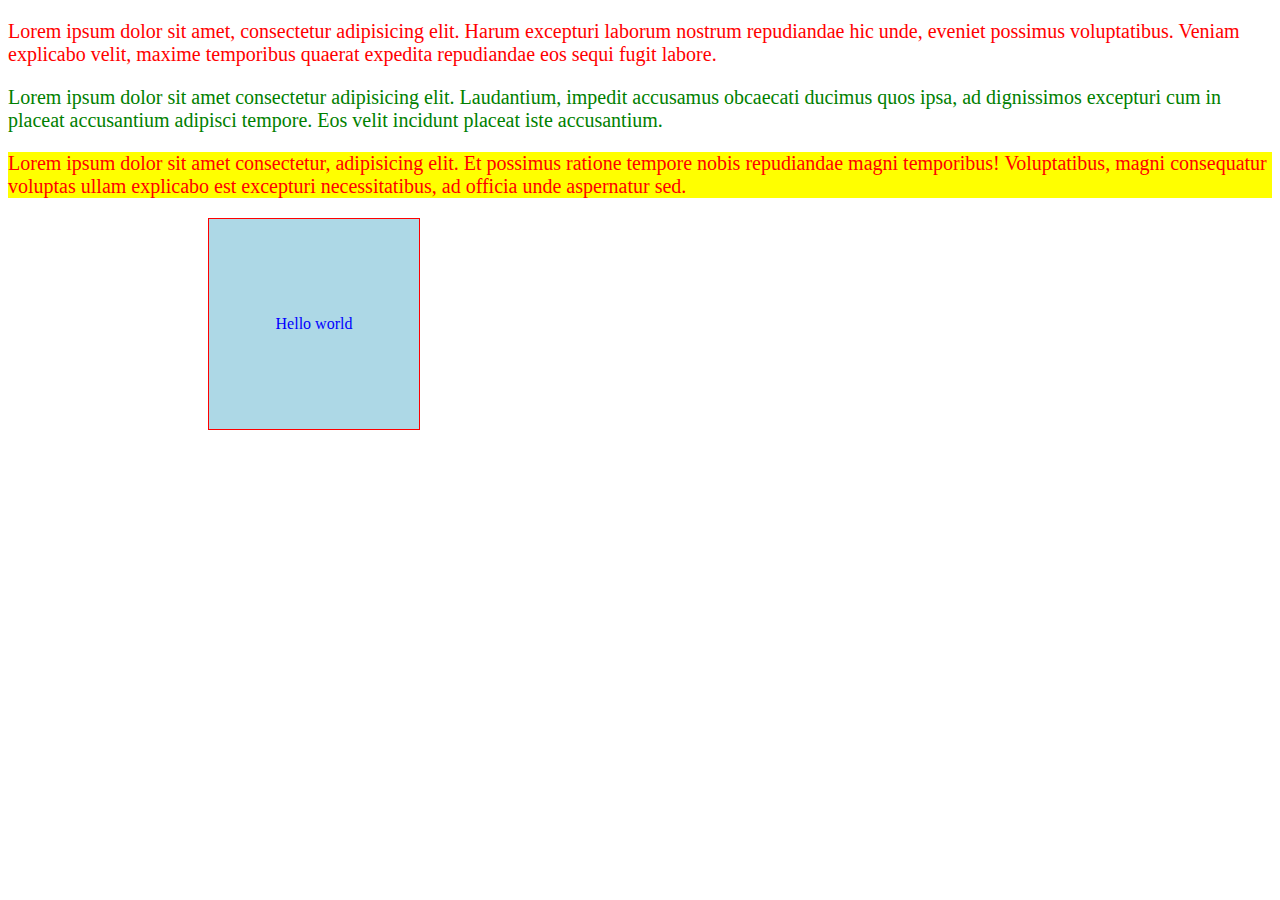
<file: index.html>
<!DOCTYPE html>
<html lang="en">
<head>
    <meta charset="UTF-8">
    <meta name="viewport" content="width=device-width, initial-scale=1.0">
    <title>CSS Selectors</title>
    
</head>
<link rel="stylesheet" href="./style.css">
<body>
    <style>
        p{
            color: red;
        }
        div{
            color: blue;
        }
    </style>
    <p style="color:red;"> Lorem ipsum dolor sit amet,
         consectetur adipisicing elit.
          Harum excepturi laborum nostrum repudiandae hic unde, eveniet possimus voluptatibus. Veniam explicabo velit,
         maxime temporibus quaerat expedita repudiandae eos sequi fugit labore.</p>
         <!-- Above is inline style example -->
    <p class="jk">Lorem ipsum dolor sit amet consectetur adipisicing elit.
         Laudantium, impedit accusamus obcaecati ducimus quos ipsa, 
         ad dignissimos excepturi cum in placeat accusantium adipisci tempore. 
         Eos velit incidunt placeat iste accusantium.</p>
         <p id="jk1">Lorem ipsum dolor sit amet consectetur, 
            adipisicing elit. Et possimus ratione
             tempore nobis repudiandae magni temporibus! Voluptatibus, magni consequatur voluptas ullam explicabo est 
            excepturi necessitatibus, ad officia unde aspernatur sed.</p>
            <div>
                Hello world
            </div>


    
    
</body>
</html>
</file>
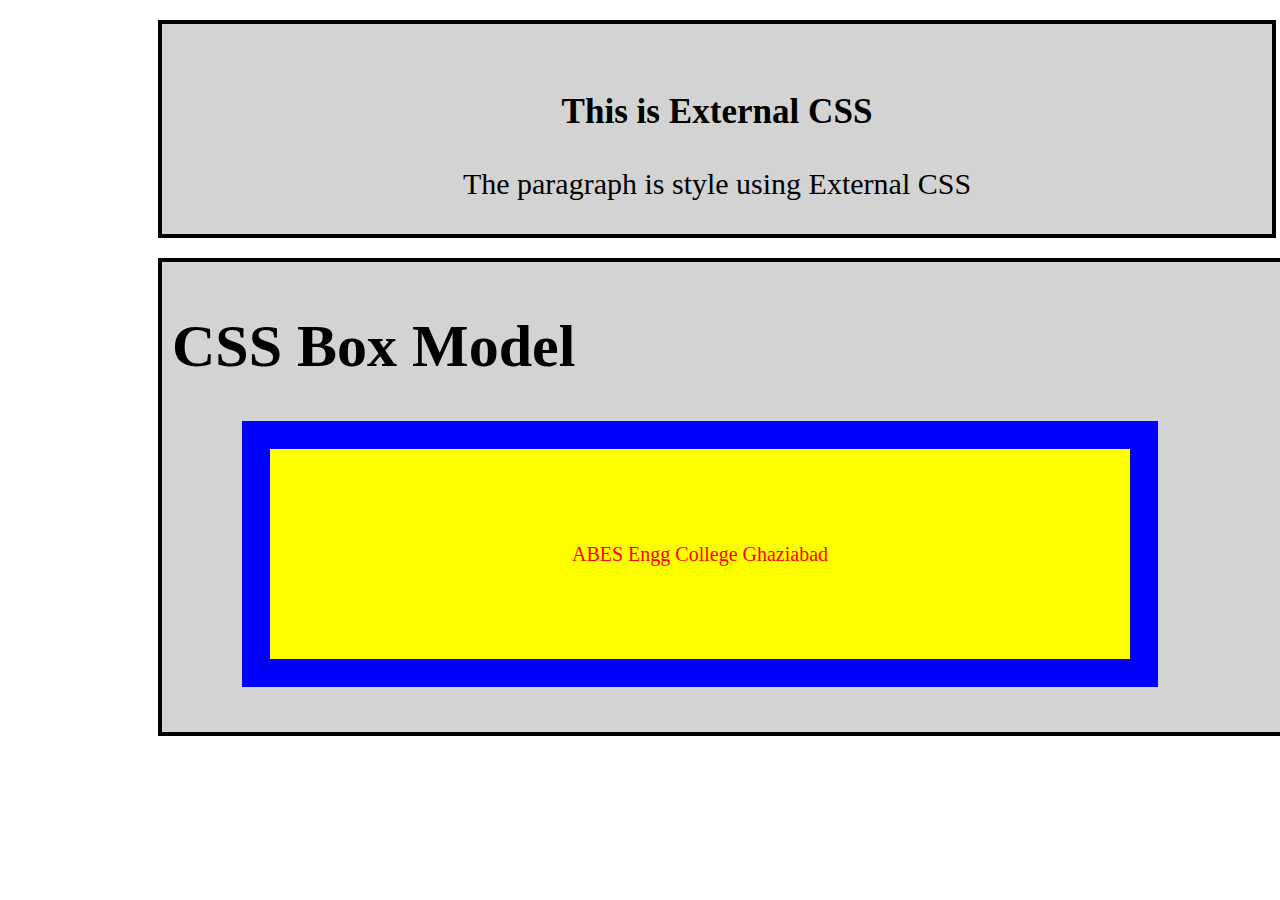
<file: index1.html>
<!DOCTYPE html>
<html lang="en">
<head>
    <meta charset="UTF-8">
    <meta name="viewport" content="width=device-width, initial-scale=1.0">
    <title>Document</title>
    <link rel="stylesheet" href="./style.css">
</head>
<body>
     <div class="tv">
                <h3>This is External CSS</h3>
                The paragraph is style using External CSS
            </div>
            <div class="yv">
                <h1>CSS Box Model</h1>
                <div class="tv1" id="tv1">
                <p>ABES Engg College Ghaziabad</p>
                </div>
            </div>
    
</body>
</html>
</body>
</html>
</file>
<file: style.css>
p{
    color: red;
    font-size: 20px;
}
.jk{
    color: green;
}
#jk1{
     background-color: yellow;
}
div{
    height:200px;
    width: 200px;
    background-color: lightblue;
    text-align:center;
    align-content: center;
    padding: 5px;
    margin:10px 200px;
    border:1px solid red;
}
.tv{
    border: 4px solid black;
    background-color: lightgrey;
    font-size: 30px;
    padding: 5px;
    width: 1100px;
    height: 200px;
    text-align: center;
    align-content: center;
    margin: 20px 150px;
    color: black;
}
.yv{
    border:4px solid black;
    background-color: lightgrey;
    font-size:30px;
    padding: 10px;
    width:1100px;
    height:450px;
    text-align:left;
    align-content: start;
    margin: 20px 150px;
}
.tv1{
    border: 28px solid blue;
    background-color:yellow;
    font-size: 25px;
    padding: 30px;
    width: 800px;
    height: 150px;
    text-align: center;
    margin: 25px 70px;
   align-content: center;
}
</file>
